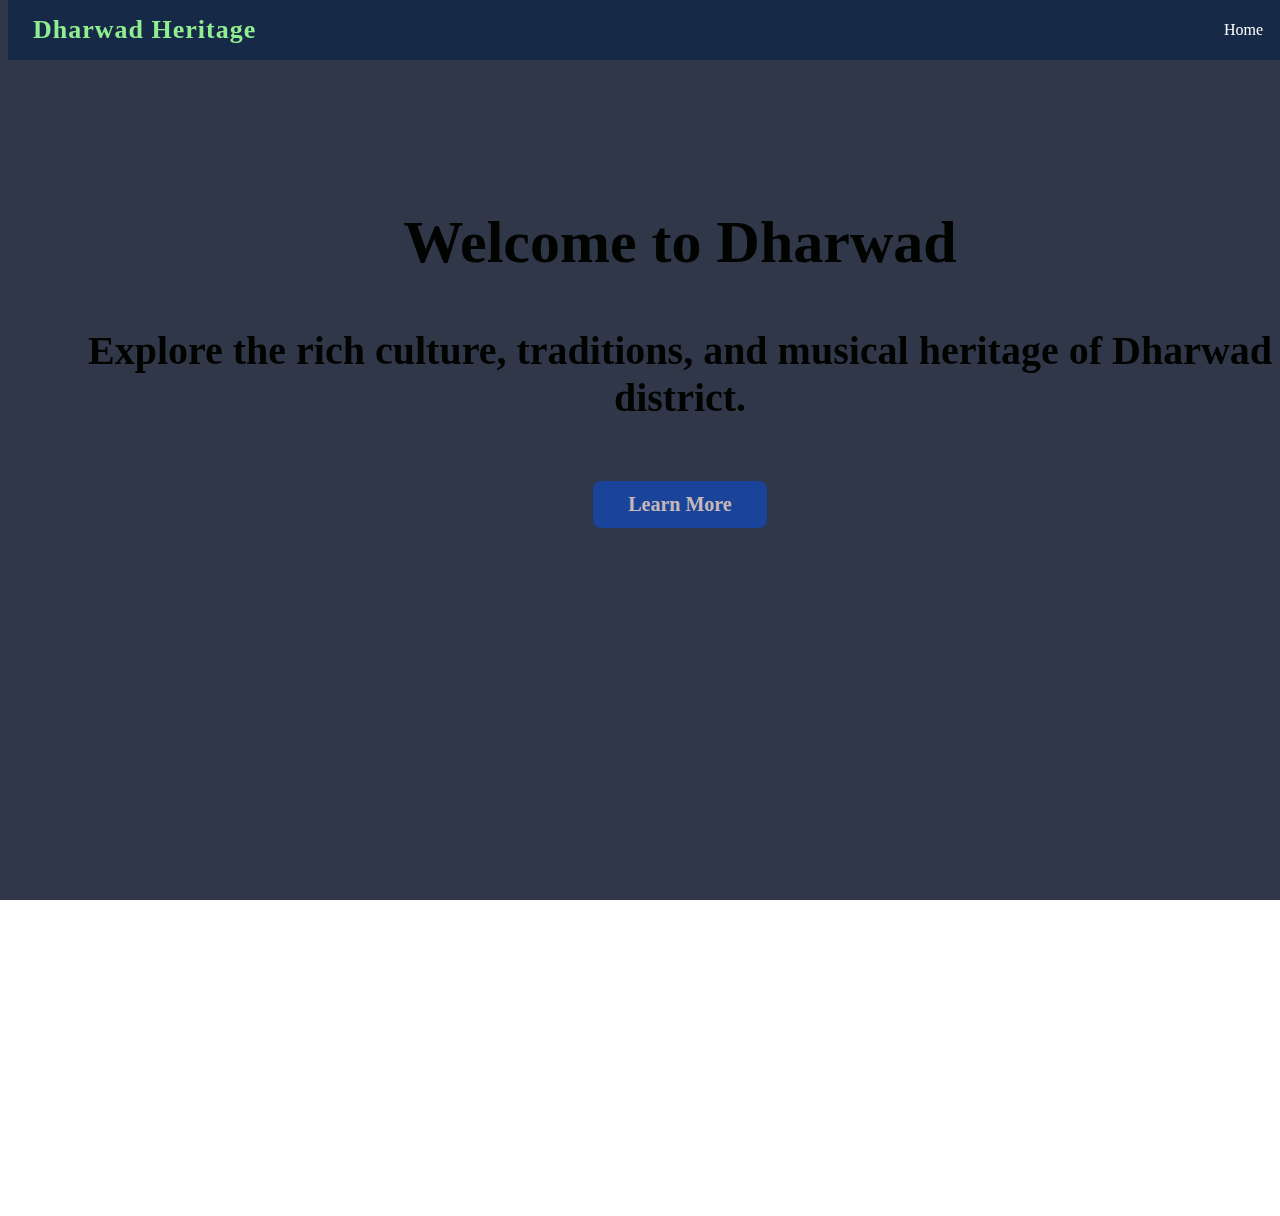
<file: index.html>
<!DOCTYPE html>
<html lang="en">
<head>

<style>
  /* Hide all menu except Home ONLY on index page */
  .menu a:not([href="index.html"]) {
    display: none;
  }
</style>


  <meta charset"UTF-8">
  <meta name="viewport" content="width=device-width, initial-scale=1.0">
  <title>Dharwad Heritage</title>
  <link rel="stylesheet" href="style.css">
<link href="https://fonts.googleapis.com/css2?family=Playfair+Display:wght@700&family=Poppins:wght@400;500&display=swap" rel="stylesheet">

</head>

<body class="home">


  <!-- Header -->
  <header>
    <div class="logo">Dharwad Heritage</div>

    <!-- Hamburger Menu Icon -->
    <div class="hamburger" onclick="toggleMenu()"></div>

    <nav class="menu">
      <a href="index.html" class="btn">Home</a>
      <a href="culture.html">Culture</a>
      <a href="music.html">Musicians</a>
      <a href="farming.html">Farming</a>
      <a href="education.html">Educational Hub</a>
      <a href="contact.html">Contact</a>
    </nav>
  </header>

  <!-- Hero Section -->
  <section class="hero">
    <h2>Welcome to Dharwad</h2>
    <p>Explore the rich culture, traditions, and musical heritage of Dharwad district.</p>
   <a href="learnmore.html"></a>
  <a href="culture.html" class="learn-btn">Learn More</a>



  </section>

  
 

  <!-- Script for Hamburger Menu -->
  <script>
    function toggleMenu() {
      document.querySelector('.menu').classList.toggle('show');
    }
  </script>
<script>
  function showFullMenu() {
      // Show all menu items
      document.querySelectorAll('.menu a').forEach(link => {
          link.style.display = 'inline-block';
      });

      // Optional: scroll down to next section
      document.querySelector('.section').scrollIntoView({ behavior: "smooth" });
  }
</script>


</body>
</html>
</file>
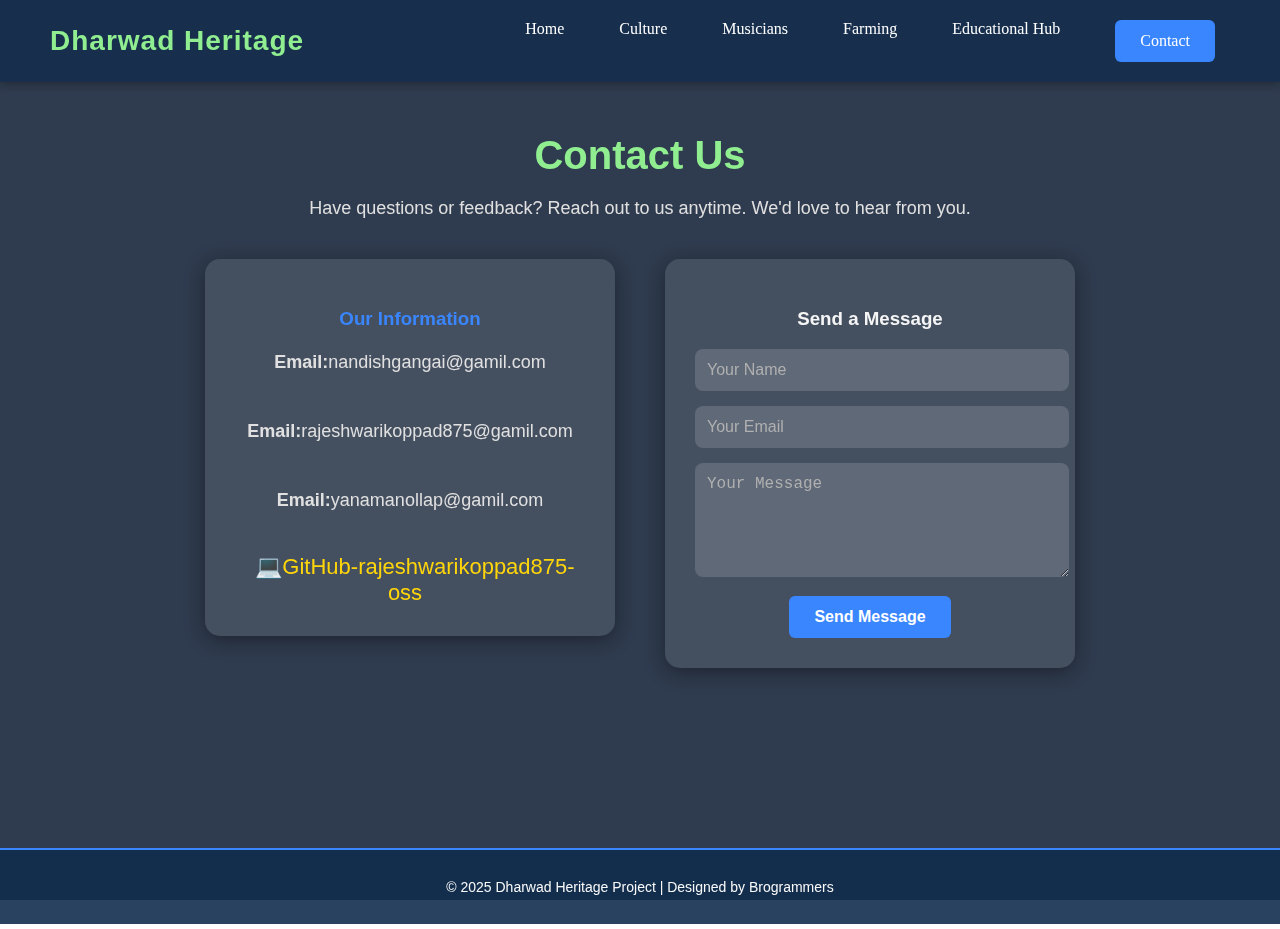
<file: contact.html>
<!DOCTYPE html>
<html lang="en">
<head>
  <meta charset="UTF-8">
  <meta name="viewport" content="width=device-width, initial-scale=1.0">
  <title>Contact Us | Dharwad Culture</title>
 <link rel="stylesheet" href="style.css">

  <style>
    /* Background and General Settings (same as homepage) */
   body {
  font-family: "Poppins", Arial, sans-serif;
  margin: 0;
  padding: 0;
  color: #f5f5f5;
  background-image: url("https://s7ap1.scene7.com/is/image/incredibleindia/1-chandramouleshwara-temple-dharwad-karnataka-2-city-hero?qlt=82&ts=1726720807177");
  background-size: cover;
  background-position: center;
  background-repeat: no-repeat;
  background-attachment: fixed;
}/* General Page Settings */


/* Overlay for readability */
body::before {
  content: "";
  position: fixed;
  top: 0;
  left: 0;
  width: 100%;
  height: 100%;
  background-color: rgba(10, 20, 40, 0.85);
  z-index: -1;
}

/* Header */
header {
  background-color: rgba(20, 40, 70, 0.9);
  color: #f5f5f5;
  display: flex;
  justify-content: space-between;
  align-items: center;
  padding: 20px 50px;
  box-shadow: 0 3px 10px rgba(0, 0, 0, 0.4);
}

.logo {
  font-size: 26px;
  font-weight: bold;
  color: lightgreen;
  letter-spacing: 1px;
}

.menu a {
  color: lightgreen;
  text-decoration: none;
  margin: 0 15px;
  font-weight: 500;
  transition: color 0.3s ease;
}

.menu a:hover {
  color: lightgreen;
}

/* Hero Section */
.hero {
  text-align: center;
  padding: 150px 20px;
}

.hero h2 {
  font-size: 42px;
  margin-bottom: 20px;
  color: lightgreen;
}

.hero p {
  font-size: 18px;
  margin-bottom: 30px;
  color: #dcdcdc;
}

.btn {
  background-color: blue;
  border: none;
  padding: 12px 25px;
  font-size: 16px;
  font-weight: 600;
  border-radius: 6px;
  cursor: pointer;
  color: #1b1b1b;
  transition: 0.3s;
}

.btn:hover {
  background-color: #f5c400;
}

/* Info Section */
.section {
  padding: 80px 50px;
  text-align: center;
  background: rgba(255, 255, 255, 0.05);
  border-top: 1px solid rgba(255, 255, 255, 0.1);
  border-bottom: 1px solid rgba(255, 255, 255, 0.1);
}

.section h3 {
  font-size: 32px;
  color: lightgreen;
  margin-bottom: 40px;
}

.card-container {
  display: flex;
  flex-wrap: wrap;
  justify-content: center;
  gap: 30px;
}

.card {
  background: rgba(255, 255, 255, 0.1);
  border-radius: 12px;
  padding: 25px;
  max-width: 300px;
  text-align: left;
  box-shadow: 0 5px 15px rgba(0, 0, 0, 0.4);
  transition: transform 0.3s ease, box-shadow 0.3s ease;
}

.card:hover {
  transform: translateY(-8px);
  box-shadow: 0 10px 30px rgba(255, 215, 0, 0.3);
}

.card h4 {
  color: #ffd700;
  margin-bottom: 10px;
}
.card h1 {
  color: #ffd700;
  margin-bottom: 10px;
}

.card p {
  color: #e0e0e0;
  font-size: 15px;
  line-height: 1.6;
}
a {
  color: #fff;
}

.center-card {
  display: flex;
  justify-content: center;
  margin-top: 20px;
}

/* Footer */
footer {
  background-color: rgba(20, 40, 70, 0.95);
  color: #f5f5f5;
  text-align: center;
  padding: 15px 0;
  font-size: 14px;
  margin-top: 80px;
  border-top: 2px solid #ffd700;
}

    body::before {
      content: "";
      position: fixed;
      top: 0;
      left: 0;
      width: 100%;
      height: 100%;
      background-color: rgba(10, 25, 47, 0.85);
      z-index: -1;
    }

    header {
      background-color: rgba(17, 45, 78, 0.8);
      color: #F9F9F9;
      display: flex;
      justify-content: space-between;
      align-items: center;
      padding: 20px 50px;
      box-shadow: 0 2px 8px rgba(0,0,0,0.3);
    }

    .logo {
      font-size: 28px;
      font-weight: bold;
      color: lightgreen;
    }

    .menu a {
      color: white;
      text-decoration: none;
      margin: 0 15px;
      font-weight: 500;
    }

    .menu a:hover {
      color: lightgreen;
    }

    /* Contact Section */
    .contact-section {
      text-align: center;
      padding: 100px 20px;
    }

    .contact-section h2 {
      font-size: 2.5rem;
      color: lightgreen;
      margin-bottom: 20px;
    }

    .contact-section p {
      color: #E0E0E0;
      font-size: 18px;
      margin-bottom: 40px;
    }

    .contact-container {
      display: flex;
      justify-content: center;
      align-items: flex-start;
      flex-wrap: wrap;
      gap: 50px;
    }

    .contact-info, .contact-form {
      background: rgba(255, 255, 255, 0.1);
      padding: 30px;
      border-radius: 15px;
      width: 350px;
      box-shadow: 0 4px 20px rgba(0,0,0,0.4);
      backdrop-filter: blur(10px);
    }

    .contact-info h3 {
      color: #3A86FF;
      margin-bottom: 15px;
    }

    .contact-info p {
      line-height: 1.6;
      color: #E0E0E0;
    }

    .contact-form input, .contact-form textarea {
      width: 100%;
      padding: 12px;
      margin-bottom: 15px;
      border: none;
      border-radius: 8px;
      background-color: rgba(255,255,255,0.15);
      color: white;
      font-size: 16px;
    }

    .contact-form input::placeholder,
    .contact-form textarea::placeholder {
      color: #B0B0B0;
    }


    .btn {
      background-color: #3A86FF;
      border: none;
      padding: 12px 25px;
      font-size: 16px;
      font-weight: 600;
      border-radius: 6px;
      cursor: pointer;
      color: white;
      transition: 0.3s;
    }

    .btn:hover {
      background-color: lightblue;
    }

    /* Social Links */
    .social {
      margin-top: 30px;
    }

    .social a {
      color: #FFD60A;
      margin: 0 10px;
      font-size: 22px;
      text-decoration: none;
      transition: 0.3s;
    }

    .social a:hover {
      color: #3A86FF;
    }
    footer {
      background-color: rgba(17, 45, 78, 0.9);
      color: #F9F9F9;
      text-align: center;
      padding: 15px 0;
      font-size: 14px;
      margin-top: 80px;
      border-top: 2px solid #3A86FF;
    }
  </style>
</head>
<body>

  <header>
    <div class="logo">Dharwad Heritage</div>
    <nav class="menu">
      <a href="index.html">Home</a>
      <a href="culture.html">Culture</a>
      <a href="music.html">Musicians</a>
      <a href="farming.html">Farming</a>
     <a href="education.html" class="active">Educational Hub</a>


      <a href="contact.html" class="btn">Contact</a>
    </nav>
  </header>


  <section class="contact-section">
    <h2>Contact Us</h2>
    <p>Have questions or feedback? Reach out to us anytime. We'd love to hear from you.</p>

    <div class="contact-container">
      <div class="contact-info">
        <h3>Our Information</h3>
        <p><strong>Email:</strong>nandishgangai@gamil.com</p>
        <p><strong>Email:</strong>rajeshwarikoppad875@gamil.com</p>
	<p><strong>Email:</strong>yanamanollap@gamil.com</p>

        
        <div class="social">
          <a href="#">💻GitHub-rajeshwarikoppad875-oss</a>
        </div>
      </div>

      <div class="contact-form">
        <h3>Send a Message</h3>
        <form>
          <input type="text" placeholder="Your Name" required>
          <input type="email" placeholder="Your Email" required>
          <textarea rows="5" placeholder="Your Message" required></textarea>
          <button type="submit" class="btn">Send Message</button>
        </form>
      </div>
    </div>
  </section>

  <footer>
   <p>© 2025 Dharwad Heritage Project | Designed by Brogrammers</p>

  </footer>

</body>
</html>
</file>
<file: style.css>
/* --------------------------------------------- */
/* GLOBAL BACKGROUND FOR NON-HOME PAGES          */
/* --------------------------------------------- */

body.non-home {
  font-family: 'Segoe UI', Arial, sans-serif;
  margin: 0;
  padding: 0;
  color: #F9F9F9;
  background-image: url('https://s7ap1.scene7.com/is/image/incredibleindia/1-chandramouleshwara-temple-dharwad-karnataka-2-city-hero?qlt=82&ts=1726720807177');
  background-size: cover;
  background-position: center;
  background-repeat: no-repeat;
  background-attachment: fixed;
}

/* Dark overlay for all pages */
body::before {
  content: "";
  position: fixed;
  top: 0;
  left: 0;
  width: 100%;
  height: 100%;
  background-color: rgba(10, 20, 40, 0.85);
  z-index: -1;
}

/* --------------------------------------------- */
/* FIXED HEADER                                  */
/* --------------------------------------------- */

header {
  background-color: rgba(20, 40, 70, 0.9);
  color: #f5f5f5;
  display: flex;
  justify-content: space-between;
  align-items: center;
  padding: 15px 25px;
  box-sizing: border-box;
  position: fixed;
  top: 0;
  width: 100%;
  z-index: 999;
}

.logo {
 font-size: 26px;
  font-weight: bold;
  color: lightgreen;
  letter-spacing: 1px
}

/* --------------------------------------------- */
/* NAVIGATION FIX                                 */
/* --------------------------------------------- */

.menu {
  display: flex;
  gap: 25px;
}

.menu a {
  color: white;
  text-decoration: none;
  white-space: nowrap;
  font-family: 'Abril Fatface', serif;
  font-weight: 300;
  transition: color 0.3s ease;
}

.menu a:hover {
  color: #ffd700;
}

/* --------------------------------------------- */
/* HOME PAGE SLIDESHOW ONLY                      */
/* --------------------------------------------- */

.home .hero {
  width: 100%;
  height: 100vh;
  padding: 150px 40px;
  text-align: center;
  color: rgb(0, 3, 0);
  font-weight: bold;
  font-size: 40px;   /* INCREASED FONT SIZE */
  position: relative;
  overflow: hidden;
  background-size: cover;
  background-position: center;
  background-repeat: no-repeat;
  animation: slideBackground 16s infinite;
}
body.home .learn-btn {
    display: inline-block;          /* allow centering */
    padding: 12px 35px;
    font-size: 20px;
    font-weight: 600;
    text-decoration: none;          /* remove underline */
    color: #c6b8b8;                    /* text color */
    background-color: #1a439a;      /* gold */
    border-radius: 8px;
    transition: 0.3s;
    z-index: 1000;                  /* ensure it’s above overlays */
    position: relative;             /* allow z-index to work */
    margin-top: 20px;               /* spacing from paragraph */
}


@keyframes slideBackground {
  0% { background-image: url('https://tse3.mm.bing.net/th/id/OIP.NmruGBz1c08exC4iYTrTzAHaDk?pid=Api&P=0&h=180'); }
  25% { background-image: url('https://karnatakatourism.org/wp-content/uploads/2020/05/Shambulingeshwar-Temple-Kundgol-1.jpg'); }
  50% { background-image: url('https://karnatakatourism.org/wp-content/uploads/2020/05/Nuggikeri-Hanuman-Temple-Dharwad.jpg'); }
  75% { background-image: url('https://tse4.mm.bing.net/th/id/OIP.HpNZ0WB32WWr0Mvc-dXSmQHaEK?pid=Api&P=0&h=180'); }
  100% { background-image: url('https://wallpaperaccess.com/full/1598247.jpg'); }
}

/* --------------------------------------------- */
/* NON-HOME PAGES: REMOVE SLIDESHOW              */
/* /* Overlay for readability */
body.non-home::before {
  content: "";
  position: fixed;
  top: 0;
  left: 0;
  width: 100%;
  height: 100%;
  background-color: rgba(10, 20, 40, 0.85);
  z-index: -1;
}

/* Header */
body.non-home header {
  background-color: rgba(20, 40, 70, 0.9);
  color: #f5f5f5;
  display: flex;
  justify-content: space-between;
  align-items: center;
  padding: 20px 50px;
  box-shadow: 0 3px 10px rgba(0, 0, 0, 0.4);
}
/* NON-HOME PAGES HEADER: normal flow (not fixed) */
body.non-home header {
    position: static; /* or just remove this line */
    width: 100%;
    top: auto;        /* reset top */
    z-index: auto;    /* reset z-index */
}


body.non-home .logo {
  font-size: 26px;
  font-weight: bold;
  color: lightgreen;
  letter-spacing: 1px;
}

body.non-home .menu a {
  color: #f5f5f5;
  text-decoration: none;
  margin: 0 15px;
  font-weight: 500;
  transition: color 0.3s ease;
}

body.non-home .menu a:hover {
  color: #1334c4;
}

/* Hero Section */
body.non-home .hero {
  text-align: center;
  padding: 15px 20px;
}

body.non-home .hero h2 {
  font-size: 42px;
  margin-bottom: 20px;
  color: lightgreen;
  text-align:center;
}

body.non-home .hero p {
  font-size: 18px;
  margin-bottom: 30px;
  color: #dcdcdc;
  text-align:center;
}

body.non-home .btn {
  background-color: #2dbec3;
  border: none;
  padding: 12px 25px;
  font-size: 16px;
  font-weight: 600;
  border-radius: 6px;
  cursor: pointer;
  color: #1b1b1b;
  transition: 0.3s;
}

body.non-home .btn:hover {
  background-color: #98c7cb;
}


/* Hover effect */
body.non-home .learn-btn {
    display: inline-block;          /* allow centering */
    padding: 12px 35px;
    font-size: 16px;
    font-weight: 600;
    text-decoration: none;          /* remove underline */
    color: #000;                    /* text color */
    background-color: #ffd700;      /* gold */
    border-radius: 8px;
    transition: 0.3s;
    z-index: 1000;                  /* ensure it’s above overlays */
    position: relative;             /* allow z-index to work */
    margin-top: 20px;               /* spacing from paragraph */
}

/* Ensure parent section allows the button to be visible




/* Info Section */
body.non-home .section {
  padding: 80px 50px;
  text-align: center;
  background: rgba(255, 255, 255, 0.05);
  border-top: 1px solid rgba(255, 255, 255, 0.1);
  border-bottom: 1px solid rgba(255, 255, 255, 0.1);
}

body.non-home .section h3 {
  font-size: 32px;
  color: lightgreen;
  margin-bottom: 40px;
  text-align:center;
}

body.non-home .card-container {
  display: flex;
  flex-wrap: wrap;
  justify-content: center;
  gap: 30px;
}

body.non-home .card {
  background: rgba(255, 255, 255, 0.1);
  border-radius: 12px;
  padding: 25px;
  max-width: 300px;
  text-align: left;
  box-shadow: 0 5px 15px rgba(0, 0, 0, 0.4);
  transition: transform 0.3s ease, box-shadow 0.3s ease;
}

body.non-home .card:hover {
  transform: translateY(-8px);
  box-shadow: 0 10px 30px rgba(255, 215, 0, 0.3);
}

body.non-home .card h4,
body.non-home .card h1 {
  color: #ffd700;
  margin-bottom: 10px;
}

body.non-home .card p {
  color: #e0e0e0;
  font-size: 15px;
  line-height: 1.6;
}

body.non-home a {
  color: #fff;
}

body.non-home .center-card {
  display: flex;
  justify-content: center;
  margin-top: 20px;
}

/* Footer */
body.non-home footer {
  background-color: rgba(20, 40, 70, 0.95);
  color: #f5f5f5;
  text-align: center;
  padding: 15px 0;
  font-size: 14px;
  margin-top: 80px;
  border-top: 2px solid #ffd700;
}
--------------------------------------------- */



/* RESPONSIVE CARDS */
@media (max-width: 900px) {
  body.non-home .card-container {
    grid-template-columns: repeat(2, 1fr);
  }
}

@media (max-width: 600px) {
  body.non-home .card-container {
    grid-template-columns: 1fr;
  }
}


@media (max-width: 900px) {
  .card-container {
    grid-template-columns: repeat(2, 1fr); /* 2 per row on tablet */
  }
}

@media (max-width: 600px) {
  .card-container {
    grid-template-columns: 1fr; /* 1 per row on mobile */
  }
}
/* =============================== */
/*/* Force all text in sections and non-hero blocks to center */
body.non-home .section,
body.non-home .non-hero {
    text-align: center !important; /* Center everything in section */
}

body.non-home .section h2,
body.non-home .section h3,
body.non-home .section p,
body.non-home .non-hero h2,
body.non-home .non-hero p {
    text-align: center !important; /* Force center headings and paragraphs */
    margin-left: auto !important;
    margin-right: auto !important;
}
 NON-HOME PAGE: FORCE CENTERING */
/* =============================== */
/* --------------------------------------------- */
/* NON-HOME PAGES: Ensure content starts below fixed header */
/* --------------------------------------------- */
body.non-home .section,
body.non-home .non-hero {
    text-align: center;
    padding-top: 120px; /* space below fixed header */
    padding-left: 20px;
    padding-right: 20px;
    box-sizing: border-box;
}

body.non-home .section h2,
body.non-home .section p,
body.non-home .non-hero h2,
body.non-home .non-hero p {
    text-align: center;
    margin-left: auto;
    margin-right: auto;
  
}
/* Learn More Button for Non-Home Pages */
/* Learn More Button for Non-Home Pages */
/* Non-home Learn More Button */
</file>
